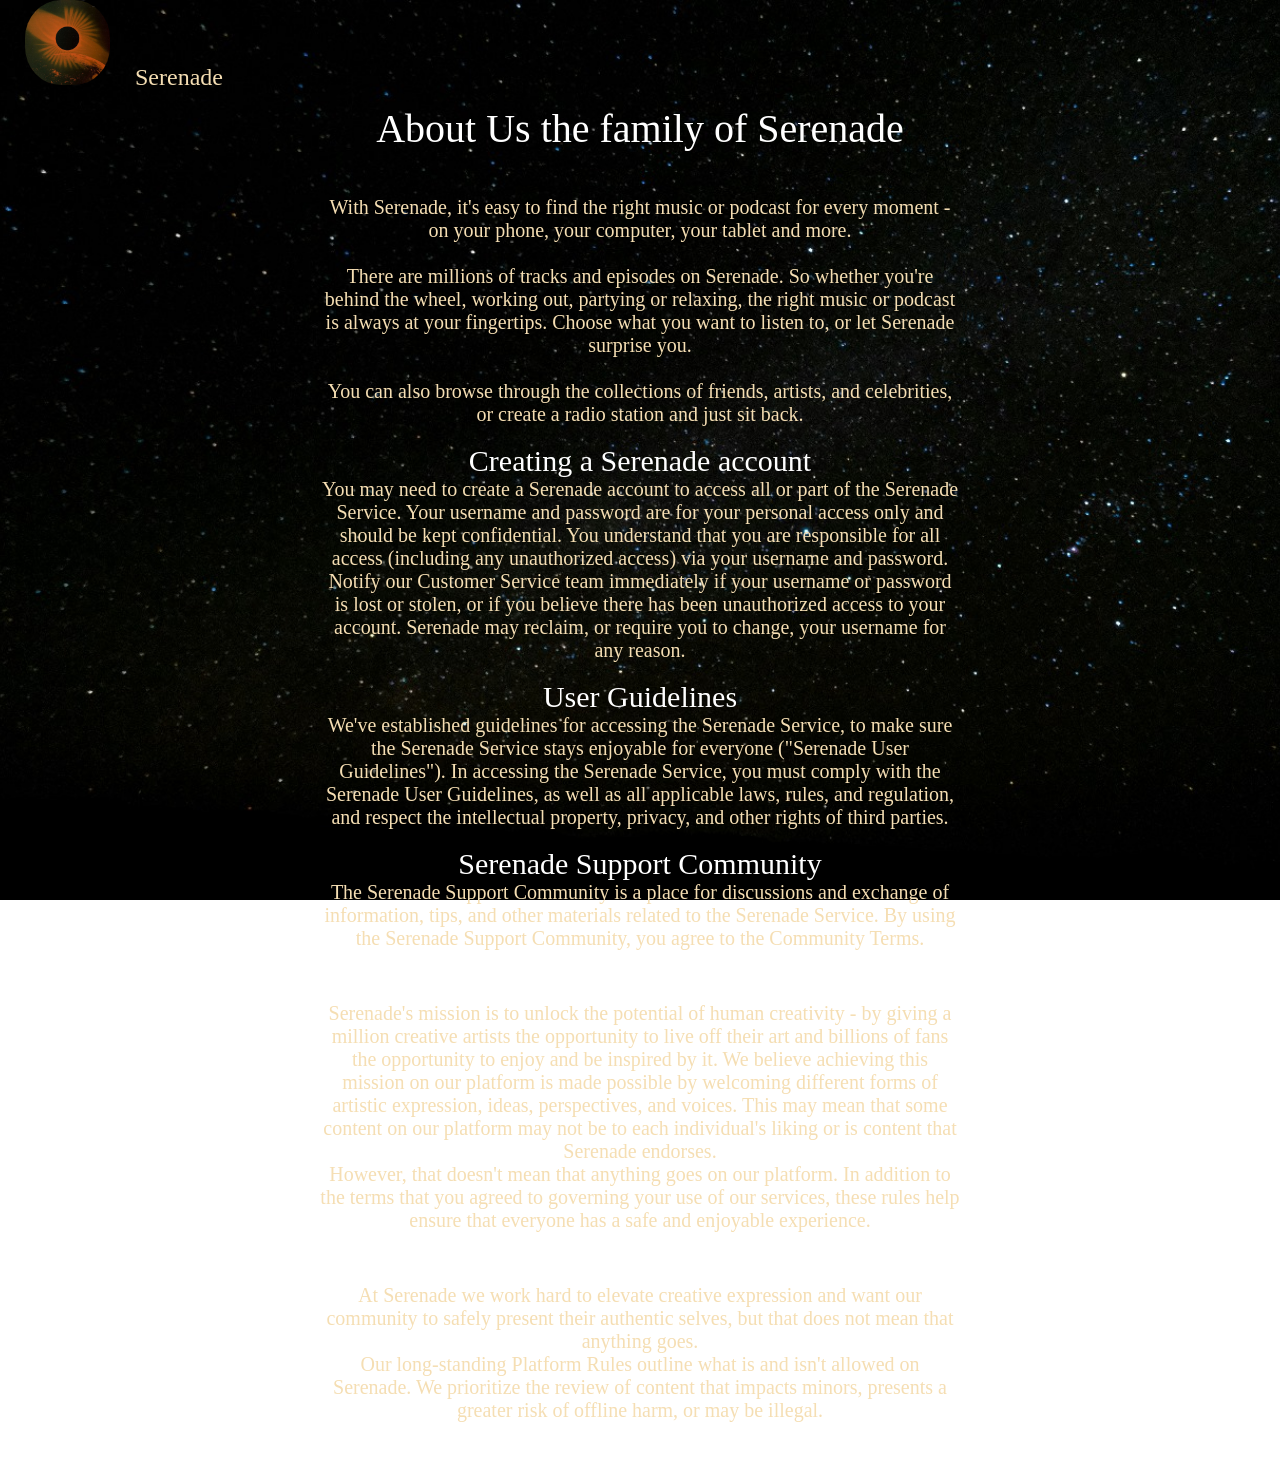
<file: about.html>
<!DOCTYPE html>
<html lang="en">
  <head>
    <meta charset="UTF-8" />
    <meta name="viewport" content="width=device-width, initial-scale=1.0" />
    <title>Document</title>
    <link rel="stylesheet" href="about.css" />
  </head>
  <body>
    <div class="brand">
      <a href="./index.html"><img src="./pic/julylogo.jpg" width="150" alt="Serenade" /><p>Serenade</p></a>
    </div>
    <div class="container">
      <div>
        <p class="heading">About Us the family of Serenade</p>
      </div>
      <div>
        <p class="para">
          With Serenade, it's easy to find the right music or podcast for every
          moment - on your phone, your computer, your tablet and more.
          <br /><br />There are millions of tracks and episodes on Serenade. So
          whether you're behind the wheel, working out, partying or relaxing,
          the right music or podcast is always at your fingertips. Choose what
          you want to listen to, or let Serenade surprise you. <br /><br />You
          can also browse through the collections of friends, artists, and
          celebrities, or create a radio station and just sit back.
        </p>
        <br />
        <p class="subHeading">Creating a Serenade account</p>
        <p class="para">
          You may need to create a Serenade account to access all or part of the
          Serenade Service. Your username and password are for your personal
          access only and should be kept confidential. You understand that you
          are responsible for all access (including any unauthorized access) via
          your username and password. Notify our Customer Service team
          immediately if your username or password is lost or stolen, or if you
          believe there has been unauthorized access to your account. Serenade
          may reclaim, or require you to change, your username for any reason.
        </p>
        <br />
        <p class="subHeading">User Guidelines</p>
        <p class="para">
          We've established guidelines for accessing the Serenade Service, to
          make sure the Serenade Service stays enjoyable for everyone ("Serenade
          User Guidelines"). In accessing the Serenade Service, you must comply
          with the Serenade User Guidelines, as well as all applicable laws,
          rules, and regulation, and respect the intellectual property, privacy,
          and other rights of third parties.
        </p>
        <br />
        <p class="subHeading">Serenade Support Community</p>
        <p class="para">
          The Serenade Support Community is a place for discussions and exchange
          of information, tips, and other materials related to the Serenade
          Service. By using the Serenade Support Community, you agree to the
          Community Terms.
        </p>
        <br />
        <p class="subHeading">Serenade Platform Rules</p>
        <p class="para">
          Serenade's mission is to unlock the potential of human creativity - by
          giving a million creative artists the opportunity to live off their
          art and billions of fans the opportunity to enjoy and be inspired by
          it. We believe achieving this mission on our platform is made possible
          by welcoming different forms of artistic expression, ideas,
          perspectives, and voices. This may mean that some content on our
          platform may not be to each individual's liking or is content that
          Serenade endorses. <br />However, that doesn't mean that anything goes
          on our platform. In addition to the terms that you agreed to governing
          your use of our services, these rules help ensure that everyone has a
          safe and enjoyable experience.
        </p>
        <br />
        <p class="subHeading">Reporting content on Serenade</p>
        <p class="para">
          At Serenade we work hard to elevate creative expression and want our
          community to safely present their authentic selves, but that does not
          mean that anything goes. <br />Our long-standing Platform Rules
          outline what is and isn't allowed on Serenade. We prioritize the
          review of content that impacts minors, presents a greater risk of
          offline harm, or may be illegal.
        </p>
      </div>
    </div>
  </body>
</html>
</file>
<file: about.css>
* {
  margin: 0;
  padding: 0;
}
body {
  background: url(./pic/galaxy.jpg) no-repeat center center fixed;
  background-size: cover;
  text-align: center;
  width: 100%;
  color: wheat;
  /* background-size: 100px 100px; */
}
.brand img {
  border-radius: 45%;
  width: 85px;
  padding: 0 25px;
}
.brand a{
    text-decoration: none;
    color: wheat;
}
.brand p{
    display: inline;
}
.brand {
  /* to bring "spotify" to centre  */
  display: flex;
  align-items: center;
  font-size: 1.5rem;
}
.container {
  margin-top: 0px;
  margin-left: auto;
  margin-right: auto;
  margin-bottom: 50px;
  width: 50%;
}
.heading {
  color: white;
  font-size: 40px;
  /* border-bottom: 5px solid blue ; */
  margin-bottom: 30px;
  padding: 14px 0;
}
.subHeading {
  color: white;
  font-size: 30px;
}
.para {
  font-size: 20px;
}
</file>
